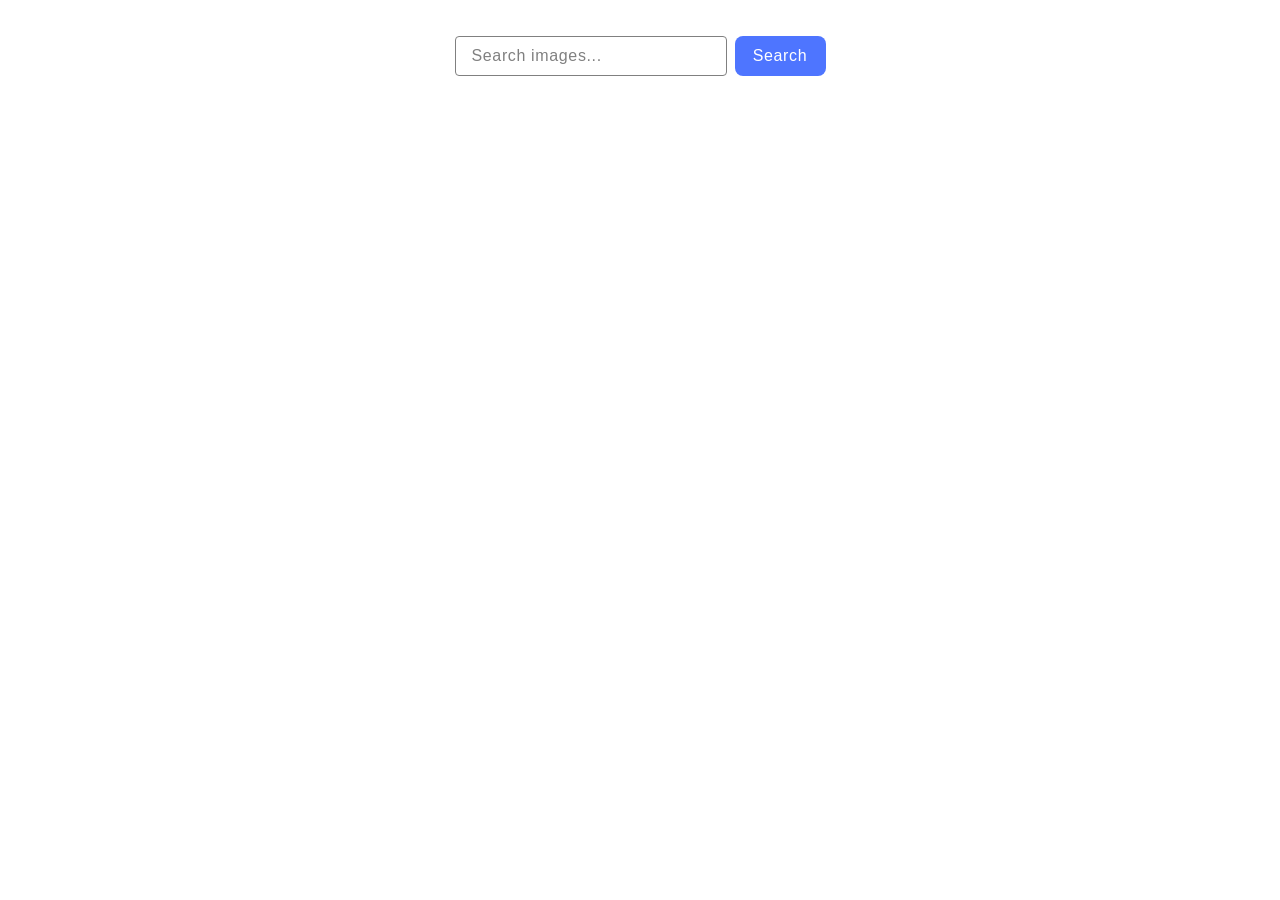
<file: src/index.html>
<!DOCTYPE html>
<html lang="en">
  <head>
    <meta charset="UTF-8" />
    <link rel="icon" type="image/svg+xml" href="/favicon.svg" />
    <meta name="viewport" content="width=device-width, initial-scale=1.0" />
    <title>Vanilla App Template</title>
    <link rel="stylesheet" href="./css/styles.css" />
  </head>
  <body>
    <main class="container">
      <form class="form">
        <label>
          <input type="text" name="search-text" placeholder="Search images..." required>
        </label>
        <button type="submit">Search</button>
      </form>

      <div class="loader-wrapper">
        <span class="loader"></span>
      </div>

      <ul class="gallery"></ul>
    </main>

    <script type="module" src="./main.js"></script>
  </body>
</html>
</file>
<file: src/css/styles.css>
/**
  |============================
  | include css partials with
  | default @import url()
  |============================
*/
/* Common styles */
@import url('./reset.css');
@import url('./base.css');


/* Loader */

.loader-wrapper {
  text-align: center;
  margin-top: 32px;
}

.loader {
  display: none;
  width: 48px;
  height: 48px;
  border-radius: 50%;
  position: relative;
  animation: rotate 1s linear infinite
}

.loader.is-visible {
  display: inline-block;
}

.loader::before,
.loader::after {
  content: "";
  box-sizing: border-box;
  position: absolute;
  inset: 0px;
  border-radius: 50%;
  border: 5px solid #FFF;
  animation: prixClipFix 2s linear infinite;
}

.loader::after {
  border-color: #FF3D00;
  animation: prixClipFix 2s linear infinite, rotate 0.5s linear infinite reverse;
  inset: 6px;
}

@keyframes rotate {
  0% {
    transform: rotate(0deg)
  }

  100% {
    transform: rotate(360deg)
  }
}

@keyframes prixClipFix {
  0% {
    clip-path: polygon(50% 50%, 0 0, 0 0, 0 0, 0 0, 0 0)
  }

  25% {
    clip-path: polygon(50% 50%, 0 0, 100% 0, 100% 0, 100% 0, 100% 0)
  }

  50% {
    clip-path: polygon(50% 50%, 0 0, 100% 0, 100% 100%, 100% 100%, 100% 100%)
  }

  75% {
    clip-path: polygon(50% 50%, 0 0, 100% 0, 100% 100%, 0 100%, 0 100%)
  }

  100% {
    clip-path: polygon(50% 50%, 0 0, 100% 0, 100% 100%, 0 100%, 0 0)
  }
}


/* Form */

.form {
  display: flex;
  align-items: center;
  justify-content: center;
  gap: 8px;
  margin-top: 36px;
  margin-bottom: 36px;
}

.form input {
  box-sizing: border-box;
  border: 1px solid #808080;
  border-radius: 4px;
  width: 272px;
  height: 40px;
  padding: 8px 16px;

  font-weight: 400;  
  font-size: 16px;   
  line-height: 150%;
  letter-spacing: 0.04em;
  color: #2e2f42;

  outline: none;
  transition: border-color 0.2s;
}

.form input:hover {
  border-color: #000;
}

.form input:focus {
  border-color: #4e75ff;
}

.form input::placeholder {
  font-weight: 400;
  font-size: 16px;
  line-height: 150%;
  letter-spacing: 0.04em;
  color: #808080;
}

.form button {
  border: none;
  border-radius: 8px;
  padding: 8px 16px;
  width: 91px;
  height: 40px;
  background-color: #4e75ff;

  font-weight: 500;
  font-size: 16px;
  line-height: 150%;
  letter-spacing: 0.04em;
  color: #fff;

  cursor: pointer;
  transition: background-color 0.2s;
}

.form button:hover {
  background-color: #6c8cff;
}


/* Gallery */

.gallery {
  list-style: none;
  padding-left: 0;
  display: flex;
  flex-wrap: wrap;
  gap: 12px;
}

.gallery-item {
  width: calc((100% - 48px) / 5);
  border: 1px solid #808080;
  box-sizing: border-box;
}

.gallery-image {
  width: 100%;
  height: 200px;
  object-fit: cover;
  display: block;
}

body .sl-overlay {
  background-color: #2E2F42;
}

.gallery-item a {
  display: flex;
  flex-direction: column;
  text-decoration: none;
  color: inherit;
}

.stats {
  display: flex;
  justify-content: space-around;
  gap: 16px;
  list-style: none;
  padding: 10px;
  margin: 0;
  text-align: center;
  background-color: #fff;
  border-top: 1px solid #ddd;
}

.stats li {
  display: flex;
  flex-direction: column;
  align-items: center;
}

.stats .label {
  font-weight: 600;
  font-size: 12px;
  line-height: 133%;
  letter-spacing: 0.04em;
  color: #2e2f42;
}

.stats .value {
  font-weight: 400;
  font-size: 12px;
  line-height: 200%;
  letter-spacing: 0.04em;
  color: #2e2f42;
}
</file>
